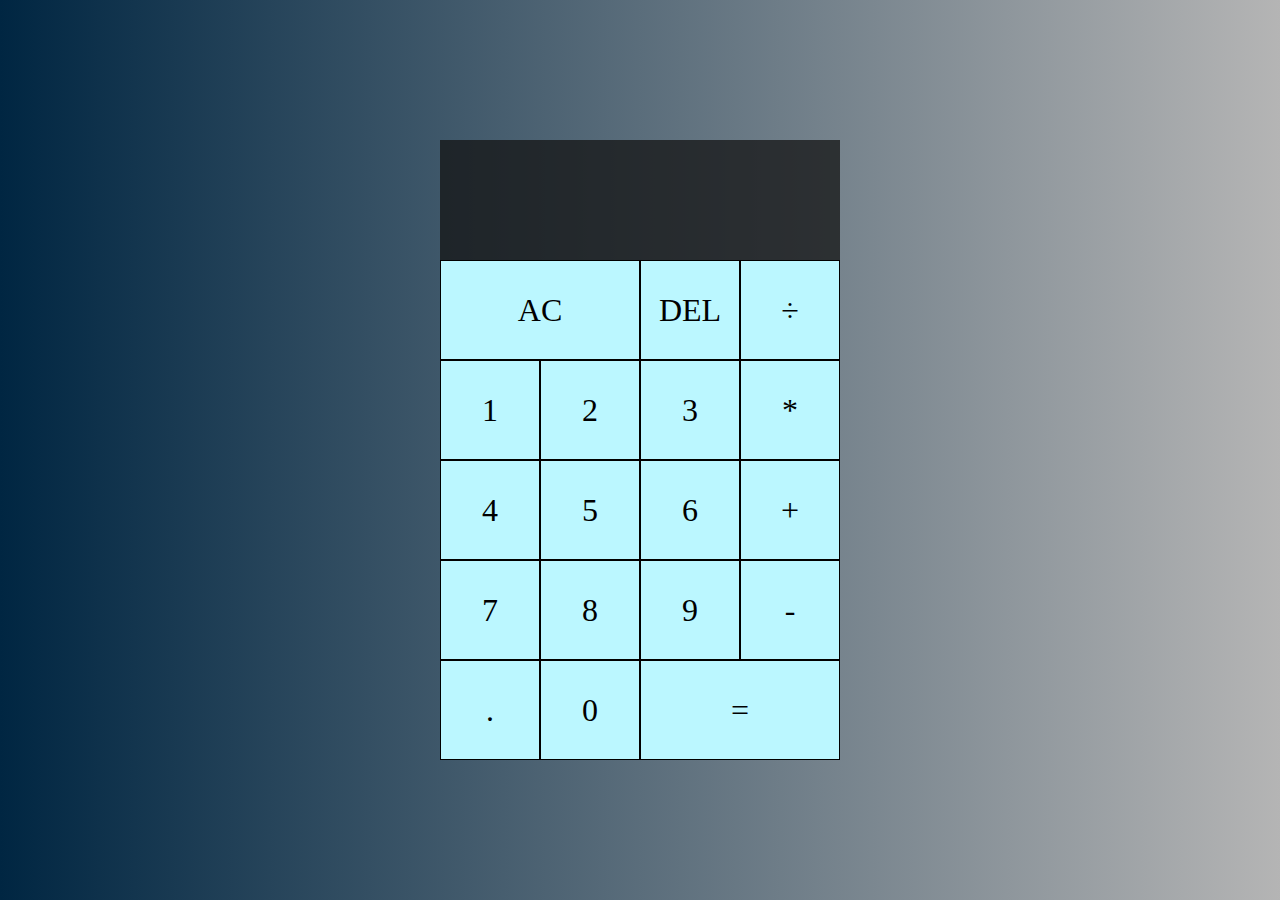
<file: calculadora/index.html>
<!DOCTYPE html>
<html lang="en" dir="ltr">
    <head>
        <meta charset="utf-8">
        <title>Calculator</title>
        <link href="style.css" rel="stylesheet">
        <script src="script.js" defer></script>
    </head>
    <body>
        <div class="calculator-grid">
            <div class="output">
                <div data-previous-operand class="previous-operand"></div>
                <div data-current-operand class="current-operand"></div>
            </div>
            <button data-all-clear class="span-two">AC</button>
            <button data-delete>DEL</button>
            <button data-operation>÷</button>
            <button data-number>1</button>
            <button data-number>2</button>
            <button data-number>3</button>
            <button data-operation>*</button>
            <button data-number>4</button>
            <button data-number>5</button>
            <button data-number>6</button>
            <button data-operation>+</button>
            <button data-number>7</button>
            <button data-number>8</button>
            <button data-number>9</button>
            <button data-operation>-</button>
            <button data-number>.</button>
            <button data-number>0</button>
            <button data-equals class="span-two">=</button>
        </div>
    </body>
</html>
</file>
<file: calculadora/style.css>
/* Comeco*/

*, *::before, *::after {
    box-sizing: border-box;
    font-family: 'Bubblegum Sans', cursive;
    font-weight: normal;
}

body {
    padding: 0;
    margin: 0;
    background: linear-gradient(to right, rgb(0, 38, 66), rgba(168, 168, 168, 0.856));
}

/* calculator */

.calculator-grid {
    display: grid;
    justify-content: center;
    align-content: center;
    min-height: 100vh;
    grid-template-columns: repeat(4, 100px);
    grid-template-rows: minmax(120px, auto) repeat(5, 100px);
}

.calculator-grid > button {
    cursor: pointer;
    font-size: 2rem;
    border: 1px solid black;
    outline: none;
    background-color: rgb(187, 247, 255);
}

.calculator-grid > button:hover {
    background-color: rgba(159, 255, 151, 0.856);
}

.span-two {
    grid-column: span 2;
}

.output {
    grid-column: 1 / -1;
    background-color: rgba(20, 20, 20, 0.75);
    display: flex;
    align-items: flex-end;
    justify-content: space-around;
    flex-direction: column;
    padding: 10px;
    word-wrap: break-word;
    word-break: break-all;
}

.output .previous-operand {
    color: white;
    font-size: 1.5rem;
}

.output .current-operand {
    color: white;
    font-size: 2.5rem;
}
</file>
